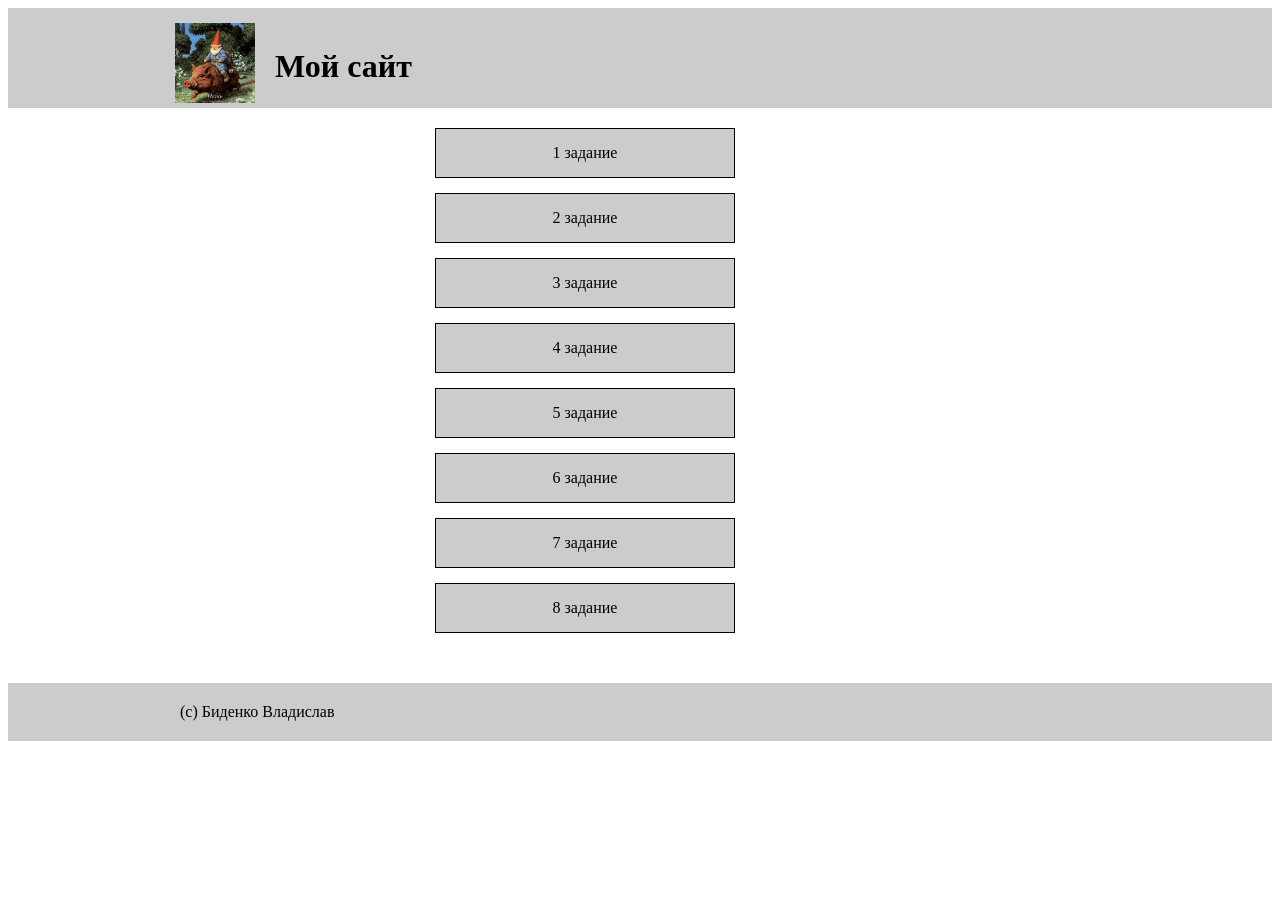
<file: index.html>
<!DOCTYPE html>

<html lang="ru">

<head>
    <meta charset="UTF-8">
    <title>Ссылки</title>
    <link rel="stylesheet" href="links.css">
</head>
<header>
    <div class="header-content">

        <img class="logo"
             src="wtpfl4up_lg.jpg"
             alt="Логотип сайта">

        <h1>Мой сайт</h1>

    </div>
</header>
<body>

    <div class="links">

        <a href="1 задание.html">1 задание</a>

        <a href="2 задание.html">2 задание</a>

        <a href="3 задание.html">3 задание</a>

        <a href="4 задание.html">4 задание</a>

        <a href="5 задание.html">5 задание</a>

        <a href="6 задание.html">6 задание</a>

        <a href="page5.html">7 задание</a>

        <a href="page5.html">8 задание</a>

    </div>
    <footer>
        <div class="footer-content">
            (с) Биденко Владислав
        </div>
    </footer>
</body>
</file>
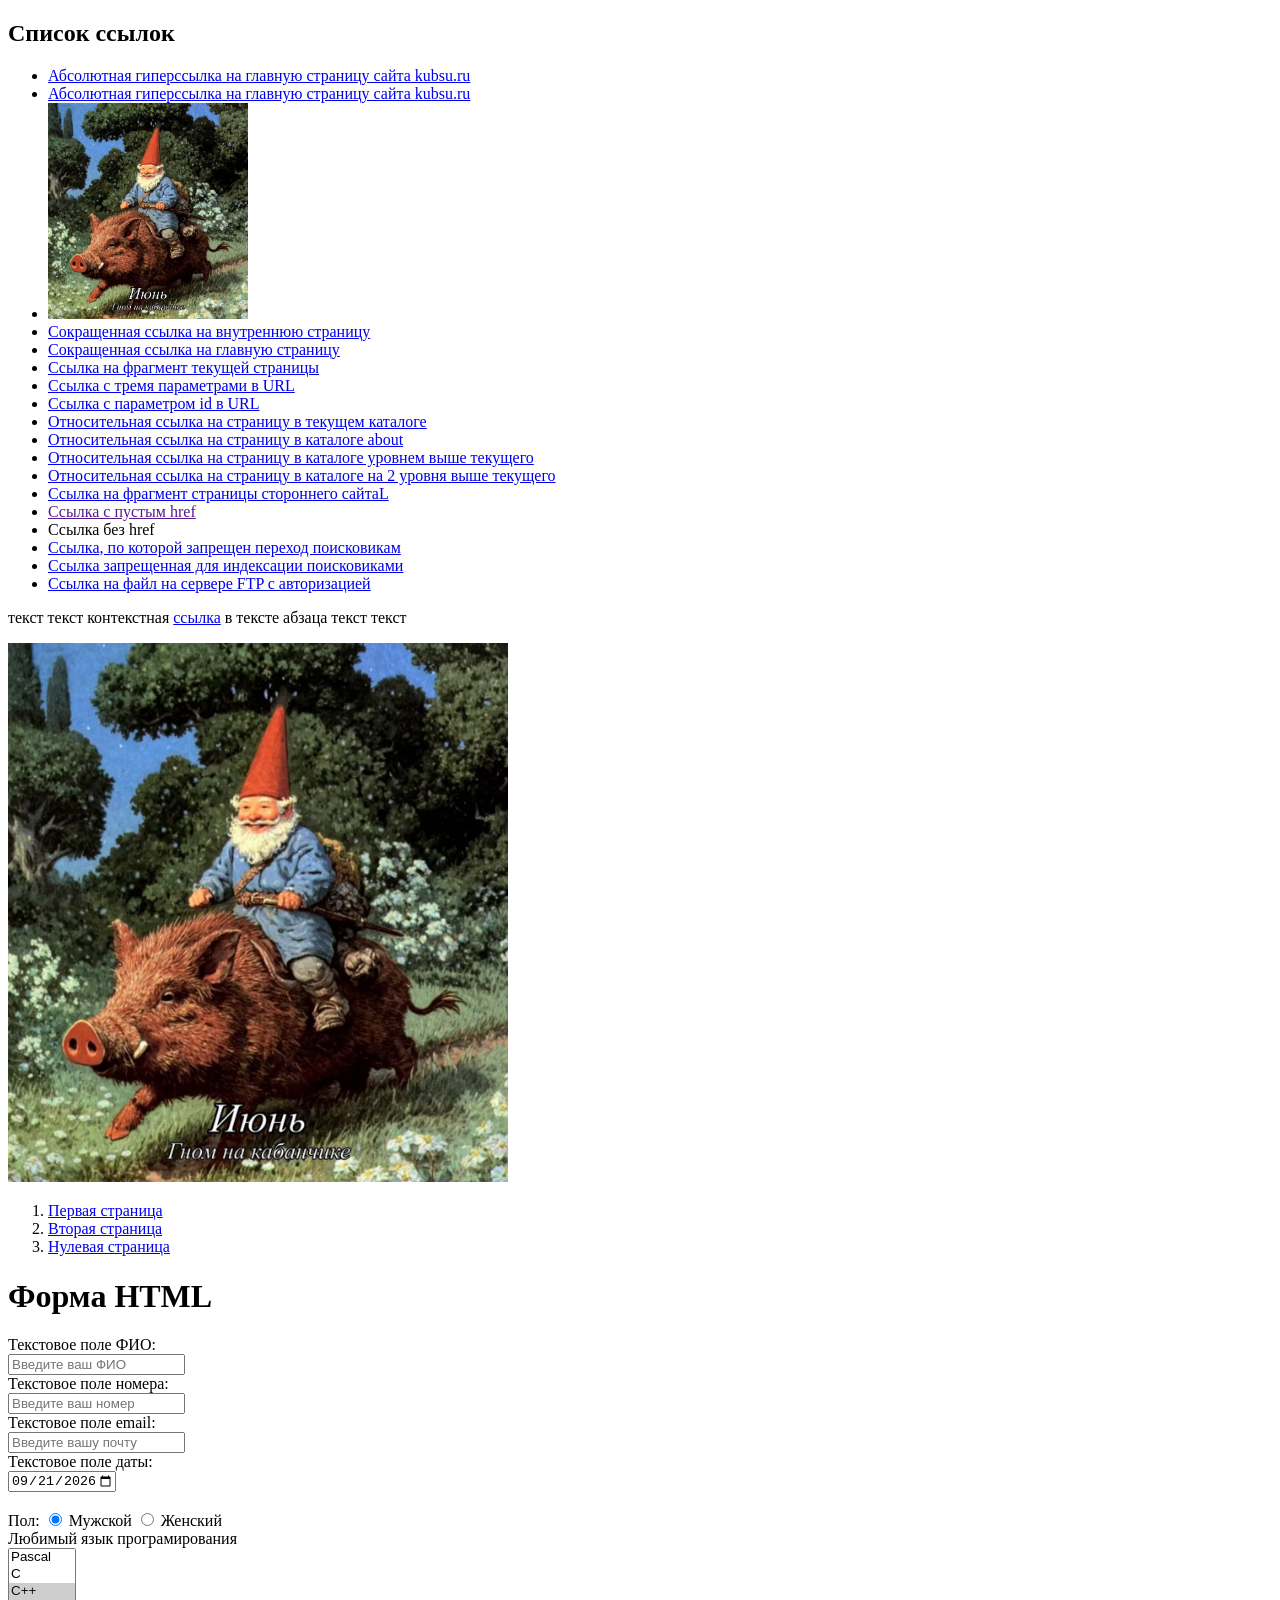
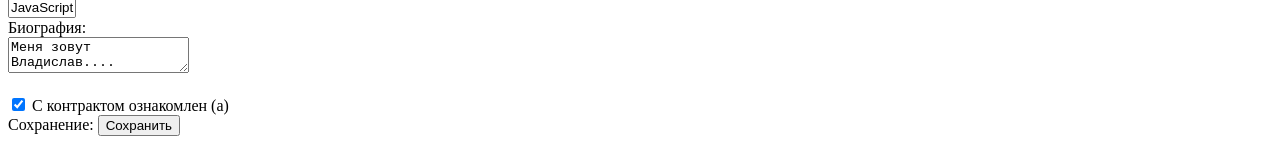
<file: 1 задание.html>
<!DOCTYPE html>

<html lang="ru">

<head>
    <title>Задание 1</title>
</head>

<body>

    <h2 id="impornant"> Список ссылок</h2>

    <ul>
        <li><a href="https://kubsu.ru/">Абсолютнaя гиперссылка на главную страницу сайта kubsu.ru</a></li>
        <li><a href="https://www.kubsu.ru/ru">Абсолютнaя гиперссылка на главную страницу сайта kubsu.ru</a></li>
        <li><a href="https://www.kubsu.ru/ru"><img src="wtpfl4up_lg.jpg" alt="Кабан картинка" width="200"></a></li>
        <li><a href="page.html">Сокращеннaя ссылка на внутреннюю страницу</a></li>
        <li><a href="1 задание.html">Сокращеннaя ссылка на главную страницу</a></li>
        <li><a href="#impornant">Ссылка на фрагмент текущей страницы</a></li>
        <li><a href="https://www.kubsu.ru/ru/university/structure">Ссылка с тремя параметрами в URL</a></li>
        <li><a href="https://ru.wikipedia.org/wiki/%D0%9A%D0%B0%D0%B1%D0%B0%D0%BD#">Ссылка с параметром id в URL</a></li>
        <li><a href="page.html">Относительная ссылка на страницу в текущем каталоге</a></li>
        <li><a href="about/page 2.html">Относительная ссылка на страницу в каталоге about</a></li>
        <li><a href="../da.html">Относительная ссылка на страницу в каталоге уровнем выше текущего</a></li>
        <li><a href="../../dada.html">Относительная ссылка на страницу в каталоге на 2 уровня выше текущего</a></li>
        <li><a href="https://ru.wikipedia.org/wiki/%D0%9A%D0%B0%D0%B1%D0%B0%D0%BD#%D0%92_%D0%B3%D0%B5%D1%80%D0%B0%D0%BB%D1%8C%D0%B4%D0%B8%D0%BA%D0%B5">Ссылка на фрагмент страницы стороннего сайтаL</a></li>
        <li><a href="">Ссылка с пустым href</a></li>
        <li><a>Ссылка без href</a></li>
        <li><a href="https://kubsu.ru/" rel="nofollow"> Ссылкa, по которой запрещен переход поисковикам</a></li>
        <li><a href="https://kubsu.ru/" rel="noindex"> Ссылкa запрещенная для индексации поисковиками</a></li>
        <li><a href="ftp://vlad:12345@ftp.example.com/document.pdf">Cсылкa на файл на сервере FTP с авторизацией</a></li>

    </ul>
    <p>
        текст текст контекстная <a href="https://kubsu.ru/">ссылка</a> в тексте абзаца текст текст
    </p>
    <img src="wtpfl4up_lg.jpg" usemap="#mp" width="500">

    <map name="mp">

        <area shape="rect"
              coords="0,0,250,250"
              href="https://kubsu.ru/">

        <area shape="circle"
              coords="400,150,80"
              href="about/page 2.html">

    </map>
    <ol>
        <li>
            <a href="page.html" title="Первая страница">
                Первая страница
            </a>
        </li>

        <li>
            <a href="about/page 2.html" title="Вторая страница">
                Вторая страница
            </a>
        </li>

        <li>
            <a href="../da.html" title="Нулевая страница">
                Нулевая страница
            </a>
        </li>
    </ol>
    <h1>Форма HTML</h1>

    <form action="/"
          method="POST">
        <label>
            Текстовое поле ФИО:<br />
            <input name="field-name"
                   type="text"
                   pattern="[А-Яа-яЁёA-Za-z ]+"
                   placeholder="Введите ваш ФИО"
                   required />
        </label><br />
        <label>
            Текстовое поле номера:<br />
            <input name="field-number"
                   maxlength="11"
                   minlength="11"
                   type="text"
                   pattern="[0-9]{11}"
                   placeholder="Введите ваш номер" required />
        </label><br />
        <label>
            Текстовое поле email:<br />
            <input name="field-email"
                   type="email"
                   placeholder="Введите вашу почту" required />
        </label><br />

        <label>
            Текстовое поле даты:<br />
            <input name="field-date"
                   id="date"
                   max="2026-09-21"
                   value="2026-09-21"
                   type="date" required />
        </label><br />
        <br />
        <label>
            Пол:
            <input type="radio" checked="checked"
                   name="radio-group-1" value="Значение1" />
            Мужской
        </label>
        <label>
            <input type="radio"
                   name="radio-group-1" value="Значение2" />
            Женский
        </label><br />
        <label>
            Любимый язык програмирования
            <br />
            <select name="field-name-4[]"
                    multiple="multiple" required>
                <option value="Значение1">Pascal</option>
                <option value="Значение2">C</option>
                <option value="Значение3" selected="selected">C++</option>
                <option value="Значение4">JavaScript</option>
                <option value="Значение5">PHP</option>
                <option value="Значение6" selected="selected">Python</option>
                <option value="Значение7">Java</option>
                <option value="Значение8">Haskel</option>
                <option value="Значение9">Clojure</option>
                <option value="Значение10">Prolog</option>
                <option value="Значение11">Scala</option>
            </select>
        </label><br />

        <label>
            Биография:<br />
            <textarea name="field-name-2" placeholder="Расскажите о себе" required>Меня зовут Владислав....</textarea>
        </label><br />

        <br />
        <label>
            <input type="checkbox" checked="checked"
                   name="check-1" required />
            С контрактом ознакомлен (а)
        </label><br />

        Сохранение:
        <input type="submit" value="Сохранить" />
    </form>

</body>

</html>
</file>
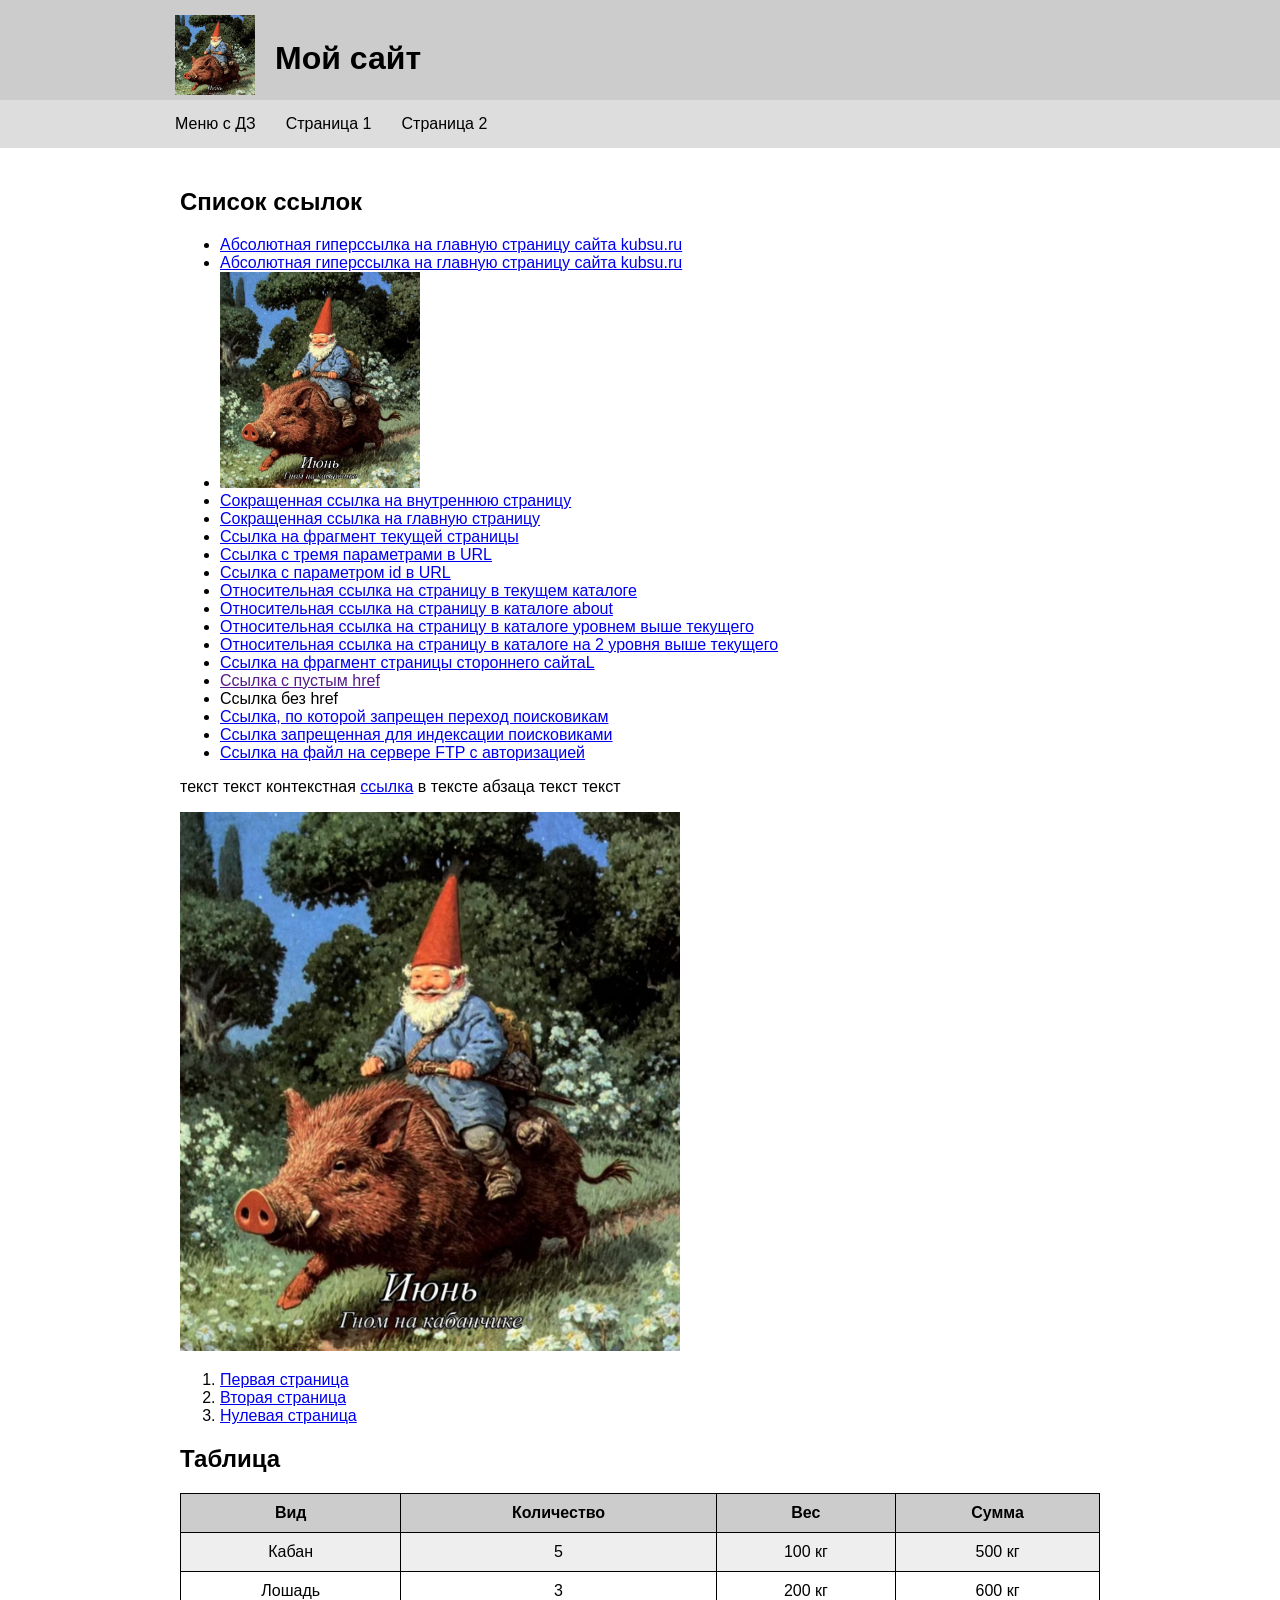
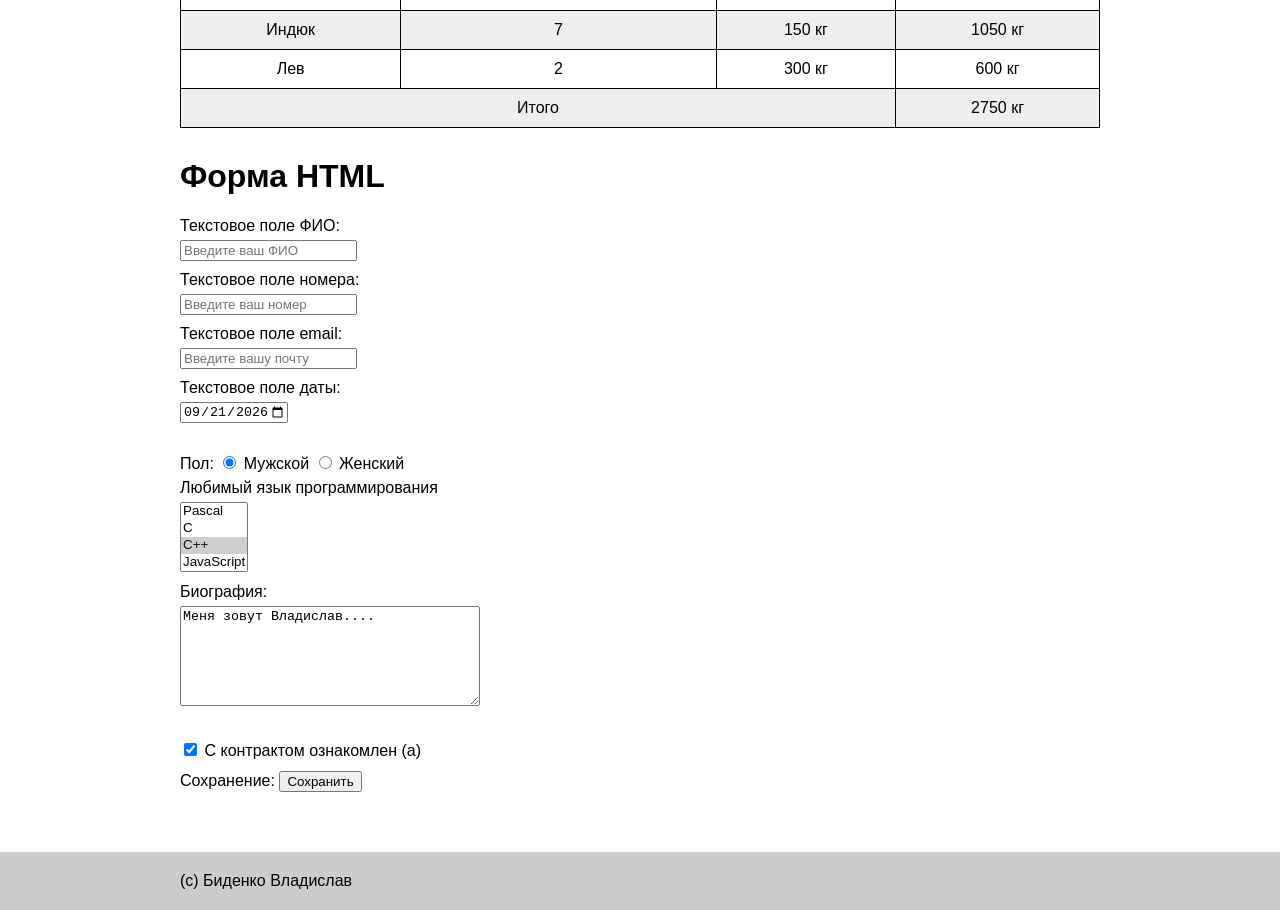
<file: 2 задание.html>
<!DOCTYPE html>

<html lang="ru">

<head>
    <meta charset="UTF-8">
    <title>Задание 2</title>
    <link rel="stylesheet" href="style.css">
</head>

<body>
    <header>
        <div class="header-content">

            <img class="logo"
                 src="wtpfl4up_lg.jpg"
                 alt="Логотип сайта">

            <h1>Мой сайт</h1>

        </div>
    </header>


    <nav>
        <div class="nav-content">

            <a href="index.html">Меню с ДЗ</a>
            <a href="page.html">Страница 1</a>
            <a href="about/page 2.html">Страница 2</a>

        </div>
    </nav>


    <main class="content">

        <h2 id="important">Список ссылок</h2>

        <ul>
            <li><a href="https://kubsu.ru/">Абсолютнaя гиперссылка на главную страницу сайта kubsu.ru</a></li>
            <li><a href="https://www.kubsu.ru/ru">Абсолютнaя гиперссылка на главную страницу сайта kubsu.ru</a></li>
            <li><a href="https://www.kubsu.ru/ru"><img src="wtpfl4up_lg.jpg" alt="Кабан картинка" width="200"></a></li>
            <li><a href="page.html">Сокращеннaя ссылка на внутреннюю страницу</a></li>
            <li><a href="1 задание.html">Сокращеннaя ссылка на главную страницу</a></li>
            <li><a href="#impornant">Ссылка на фрагмент текущей страницы</a></li>
            <li><a href="https://www.kubsu.ru/ru/university/structure">Ссылка с тремя параметрами в URL</a></li>
            <li><a href="https://ru.wikipedia.org/wiki/%D0%9A%D0%B0%D0%B1%D0%B0%D0%BD#">Ссылка с параметром id в URL</a></li>
            <li><a href="page.html">Относительная ссылка на страницу в текущем каталоге</a></li>
            <li><a href="about/page 2.html">Относительная ссылка на страницу в каталоге about</a></li>
            <li><a href="../da.html">Относительная ссылка на страницу в каталоге уровнем выше текущего</a></li>
            <li><a href="../../dada.html">Относительная ссылка на страницу в каталоге на 2 уровня выше текущего</a></li>
            <li><a href="https://ru.wikipedia.org/wiki/%D0%9A%D0%B0%D0%B1%D0%B0%D0%BD#%D0%92_%D0%B3%D0%B5%D1%80%D0%B0%D0%BB%D1%8C%D0%B4%D0%B8%D0%BA%D0%B5">Ссылка на фрагмент страницы стороннего сайтаL</a></li>
            <li><a href="">Ссылка с пустым href</a></li>
            <li><a>Ссылка без href</a></li>
            <li><a href="https://kubsu.ru/" rel="nofollow"> Ссылкa, по которой запрещен переход поисковикам</a></li>
            <li><a href="https://kubsu.ru/" rel="noindex"> Ссылкa запрещенная для индексации поисковиками</a></li>
            <li><a href="ftp://vlad:12345@ftp.example.com/document.pdf">Cсылкa на файл на сервере FTP с авторизацией</a></li>

        </ul>
        текст текст контекстная
        <a href="https://kubsu.ru/">ссылка</a>
        в тексте абзаца текст текст
        </p>


        <img src="wtpfl4up_lg.jpg"
             usemap="#mp"
             width="500"
             alt="Кабан">

        <map name="mp">

            <area shape="rect"
                  coords="0,0,250,250"
                  href="https://kubsu.ru/"
                  alt="Ссылка">

            <area shape="circle"
                  coords="400,150,80"
                  href="about/page 2.html"
                  alt="Ссылка">

        </map>


        <ol>
            <li>
                <a href="page.html" title="Первая страница">
                    Первая страница
                </a>
            </li>

            <li>
                <a href="about/page 2.html" title="Вторая страница">
                    Вторая страница
                </a>
            </li>

            <li>
                <a href="../da.html" title="Нулевая страница">
                    Нулевая страница
                </a>
            </li>
        </ol>


        <h2>Таблица</h2>

        <table>

            <tr>
                <th>Вид</th>
                <th>Количество</th>
                <th>Вес</th>
                <th>Сумма</th>
            </tr>

            <tr>
                <td>Кабан</td>
                <td>5</td>
                <td>100 кг</td>
                <td>500 кг</td>
            </tr>

            <tr>
                <td>Лошадь</td>
                <td>3</td>
                <td>200 кг</td>
                <td>600  кг</td>
            </tr>

            <tr>
                <td>Индюк</td>
                <td>7</td>
                <td>150 кг</td>
                <td>1050 кг</td>
            </tr>

            <tr>
                <td>Лев</td>
                <td>2</td>
                <td>300 кг</td>
                <td>600 кг</td>
            </tr>

            <tr>
                <td colspan="3">Итого</td>
                <td>2750 кг</td>
            </tr>

        </table>


        <h1>Форма HTML</h1>

        <form action="/" method="POST">

            <label>
                Текстовое поле ФИО:<br>

                <input name="field-name"
                       type="text"
                       pattern="[А-Яа-яЁёA-Za-z ]+"
                       placeholder="Введите ваш ФИО"
                       required>
            </label>

            <br>

            <label>
                Текстовое поле номера:<br>

                <input name="field-number"
                       maxlength="11"
                       minlength="11"
                       type="text"
                       pattern="[0-9]{11}"
                       placeholder="Введите ваш номер"
                       required>
            </label>

            <br>

            <label>
                Текстовое поле email:<br>

                <input name="field-email"
                       type="email"
                       placeholder="Введите вашу почту"
                       required>
            </label>

            <br>

            <label>
                Текстовое поле даты:<br>

                <input name="field-date"
                       id="date"
                       max="2026-09-21"
                       value="2026-09-21"
                       type="date"
                       required>
            </label>

            <br>
            <br>

            <label>
                Пол:

                <input type="radio"
                       checked
                       name="radio-group-1"
                       value="Значение1">

                Мужской
            </label>

            <label>
                <input type="radio"
                       name="radio-group-1"
                       value="Значение2">

                Женский
            </label>

            <br>

            <label>
                Любимый язык программирования
                <br>

                <select name="field-name-4[]"
                        multiple
                        required>

                    <option value="Значение1">Pascal</option>
                    <option value="Значение2">C</option>
                    <option value="Значение3" selected>C++</option>
                    <option value="Значение4">JavaScript</option>
                    <option value="Значение5">PHP</option>
                    <option value="Значение6" selected>Python</option>
                    <option value="Значение7">Java</option>
                    <option value="Значение8">Haskel</option>
                    <option value="Значение9">Clojure</option>
                    <option value="Значение10">Prolog</option>
                    <option value="Значение11">Scala</option>

                </select>
            </label>

            <br>

            <label>
                Биография:<br>

                <textarea name="field-name-2"
                          placeholder="Расскажите о себе" required>Меня зовут Владислав....</textarea>
            </label>

            <br>
            <br>

            <label>
                <input type="checkbox"
                       checked
                       name="check-1"
                       required>

                С контрактом ознакомлен (а)
            </label>

            <br>

            Сохранение:

            <input type="submit" value="Сохранить">

        </form>

    </main>


    <footer>
        <div class="footer-content">
            (с) Биденко Владислав
        </div>
    </footer>

</body>

</html>
</file>
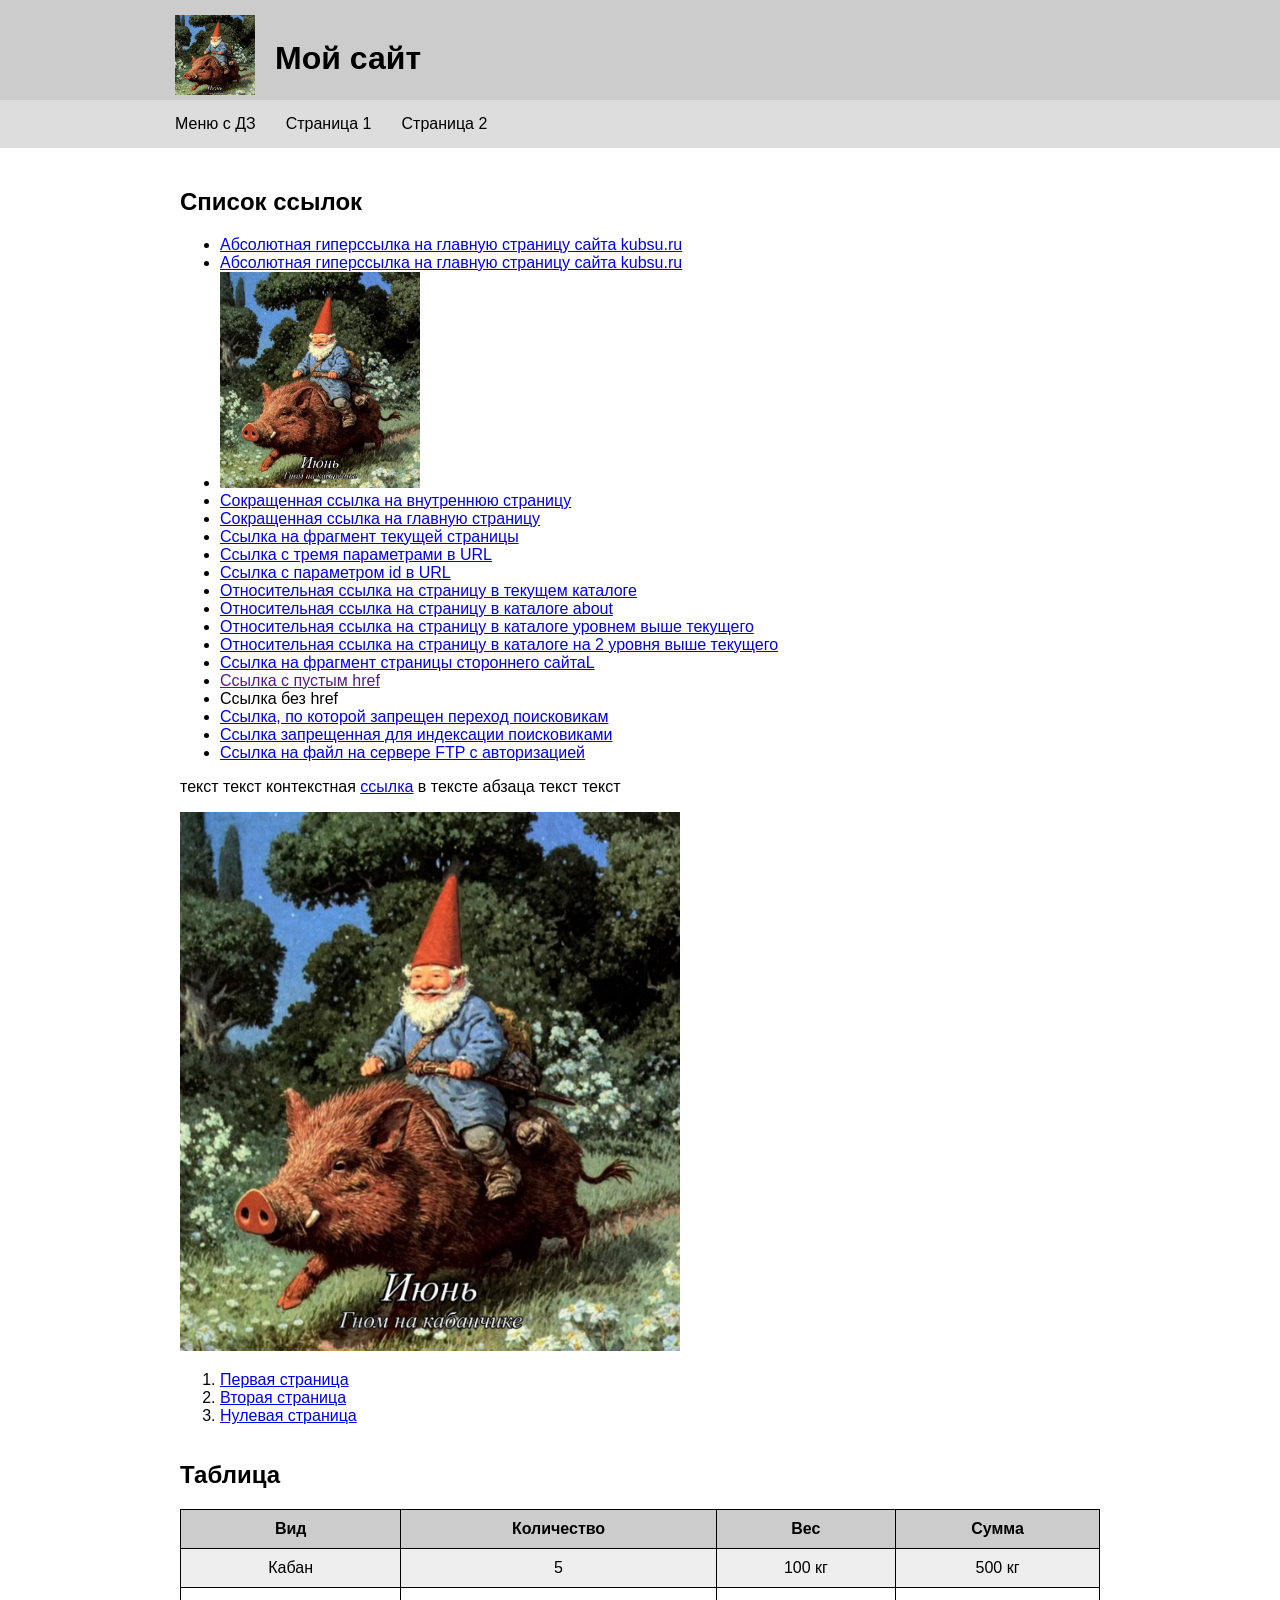
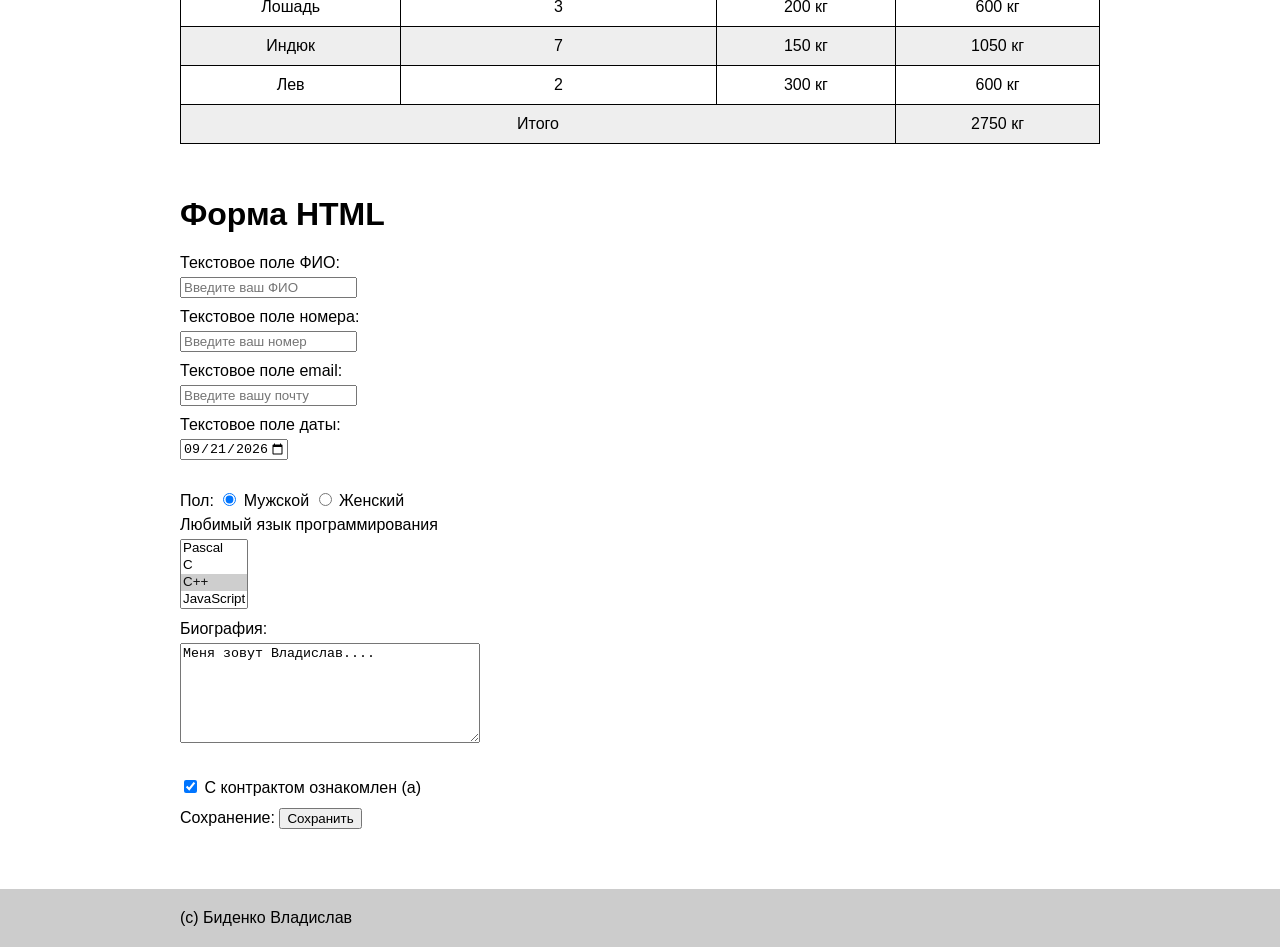
<file: 3 задание.html>
<!DOCTYPE html>

<html lang="ru">

<head>
    <meta charset="UTF-8">
    <meta name="viewport" content="width=device-width, initial-scale=1.0">
    <title>Задание 3</title>
    <link rel="stylesheet" href="style.css">
</head>

<body>
    <header>
        <div class="header-content">

            <img class="logo"
                 src="wtpfl4up_lg.jpg"
                 alt="Логотип сайта">

            <h1>Мой сайт</h1>

        </div>
    </header>


    <nav>
        <div class="nav-content">

            <a href="index.html">Меню с ДЗ</a>
            <a href="page.html">Страница 1</a>
            <a href="about/page 2.html">Страница 2</a>

        </div>
    </nav>


    <main class="content">

        <div class="content-flex">

            <div class="links-wrapper">

                <h2 id="important">Список ссылок</h2>

                <ul>
                    <li><a href="https://kubsu.ru/">Абсолютнaя гиперссылка на главную страницу сайта kubsu.ru</a></li>
                    <li><a href="https://www.kubsu.ru/ru">Абсолютнaя гиперссылка на главную страницу сайта kubsu.ru</a></li>
                    <li><a href="https://www.kubsu.ru/ru"><img src="wtpfl4up_lg.jpg" alt="Кабан картинка" width="200"></a></li>
                    <li><a href="page.html">Сокращеннaя ссылка на внутреннюю страницу</a></li>
                    <li><a href="1 задание.html">Сокращеннaя ссылка на главную страницу</a></li>
                    <li><a href="#impornant">Ссылка на фрагмент текущей страницы</a></li>
                    <li><a href="https://www.kubsu.ru/ru/university/structure">Ссылка с тремя параметрами в URL</a></li>
                    <li><a href="https://ru.wikipedia.org/wiki/%D0%9A%D0%B0%D0%B1%D0%B0%D0%BD#">Ссылка с параметром id в URL</a></li>
                    <li><a href="page.html">Относительная ссылка на страницу в текущем каталоге</a></li>
                    <li><a href="about/page 2.html">Относительная ссылка на страницу в каталоге about</a></li>
                    <li><a href="../da.html">Относительная ссылка на страницу в каталоге уровнем выше текущего</a></li>
                    <li><a href="../../dada.html">Относительная ссылка на страницу в каталоге на 2 уровня выше текущего</a></li>
                    <li><a href="https://ru.wikipedia.org/wiki/%D0%9A%D0%B0%D0%B1%D0%B0%D0%BD#%D0%92_%D0%B3%D0%B5%D1%80%D0%B0%D0%BB%D1%8C%D0%B4%D0%B8%D0%BA%D0%B5">Ссылка на фрагмент страницы стороннего сайтаL</a></li>
                    <li><a href="">Ссылка с пустым href</a></li>
                    <li><a>Ссылка без href</a></li>
                    <li><a href="https://kubsu.ru/" rel="nofollow"> Ссылкa, по которой запрещен переход поисковикам</a></li>
                    <li><a href="https://kubsu.ru/" rel="noindex"> Ссылкa запрещенная для индексации поисковиками</a></li>
                    <li><a href="ftp://vlad:12345@ftp.example.com/document.pdf">Cсылкa на файл на сервере FTP с авторизацией</a></li>

                </ul>
                <p>
                    текст текст контекстная
                    <a href="https://kubsu.ru/">ссылка</a>
                    в тексте абзаца текст текст
                </p>


                <img src="wtpfl4up_lg.jpg"
                     usemap="#mp"
                     width="500"
                     alt="Кабан">

                <map name="mp">

                    <area shape="rect"
                          coords="0,0,250,250"
                          href="https://kubsu.ru/"
                          alt="Ссылка">

                    <area shape="circle"
                          coords="400,150,80"
                          href="about/page 2.html"
                          alt="Ссылка">

                </map>


                <ol>
                    <li>
                        <a href="page.html" title="Первая страница">
                            Первая страница
                        </a>
                    </li>

                    <li>
                        <a href="about/page 2.html" title="Вторая страница">
                            Вторая страница
                        </a>
                    </li>

                    <li>
                        <a href="../da.html" title="Нулевая страница">
                            Нулевая страница
                        </a>
                    </li>
                </ol>

            </div>


            <div class="table-wrapper">

                <h2>Таблица</h2>

                <table>

                    <tr>
                        <th>Вид</th>
                        <th>Количество</th>
                        <th>Вес</th>
                        <th>Сумма</th>
                    </tr>

                    <tr>
                        <td>Кабан</td>
                        <td>5</td>
                        <td>100 кг</td>
                        <td>500 кг</td>
                    </tr>

                    <tr>
                        <td>Лошадь</td>
                        <td>3</td>
                        <td>200 кг</td>
                        <td>600  кг</td>
                    </tr>

                    <tr>
                        <td>Индюк</td>
                        <td>7</td>
                        <td>150 кг</td>
                        <td>1050 кг</td>
                    </tr>

                    <tr>
                        <td>Лев</td>
                        <td>2</td>
                        <td>300 кг</td>
                        <td>600 кг</td>
                    </tr>

                    <tr>
                        <td colspan="3">Итого</td>
                        <td>2750 кг</td>
                    </tr>

                </table>

            </div>

        </div>


        <h1>Форма HTML</h1>

        <form action="/" method="POST">

            <label>
                Текстовое поле ФИО:<br>

                <input name="field-name"
                       type="text"
                       pattern="[А-Яа-яЁёA-Za-z ]+"
                       placeholder="Введите ваш ФИО"
                       required>
            </label>

            <br>

            <label>
                Текстовое поле номера:<br>

                <input name="field-number"
                       maxlength="11"
                       minlength="11"
                       type="text"
                       pattern="[0-9]{11}"
                       placeholder="Введите ваш номер"
                       required>
            </label>

            <br>

            <label>
                Текстовое поле email:<br>

                <input name="field-email"
                       type="email"
                       placeholder="Введите вашу почту"
                       required>
            </label>

            <br>

            <label>
                Текстовое поле даты:<br>

                <input name="field-date"
                       id="date"
                       max="2026-09-21"
                       value="2026-09-21"
                       type="date"
                       required>
            </label>

            <br>
            <br>

            <label>
                Пол:

                <input type="radio"
                       checked
                       name="radio-group-1"
                       value="Значение1">

                Мужской
            </label>

            <label>
                <input type="radio"
                       name="radio-group-1"
                       value="Значение2">

                Женский
            </label>

            <br>

            <label>
                Любимый язык программирования
                <br>

                <select name="field-name-4[]"
                        multiple
                        required>

                    <option value="Значение1">Pascal</option>
                    <option value="Значение2">C</option>
                    <option value="Значение3" selected>C++</option>
                    <option value="Значение4">JavaScript</option>
                    <option value="Значение5">PHP</option>
                    <option value="Значение6" selected>Python</option>
                    <option value="Значение7">Java</option>
                    <option value="Значение8">Haskel</option>
                    <option value="Значение9">Clojure</option>
                    <option value="Значение10">Prolog</option>
                    <option value="Значение11">Scala</option>

                </select>
            </label>

            <br>

            <label>
                Биография:<br>

                <textarea name="field-name-2"
                          placeholder="Расскажите о себе" required>Меня зовут Владислав....</textarea>
            </label>

            <br>
            <br>

            <label>
                <input type="checkbox"
                       checked
                       name="check-1"
                       required>

                С контрактом ознакомлен (а)
            </label>

            <br>

            Сохранение:

            <input type="submit" value="Сохранить">

        </form>

    </main>


    <footer>
        <div class="footer-content">
            (с) Биденко Владислав
        </div>
    </footer>

</body>

</html>
</file>
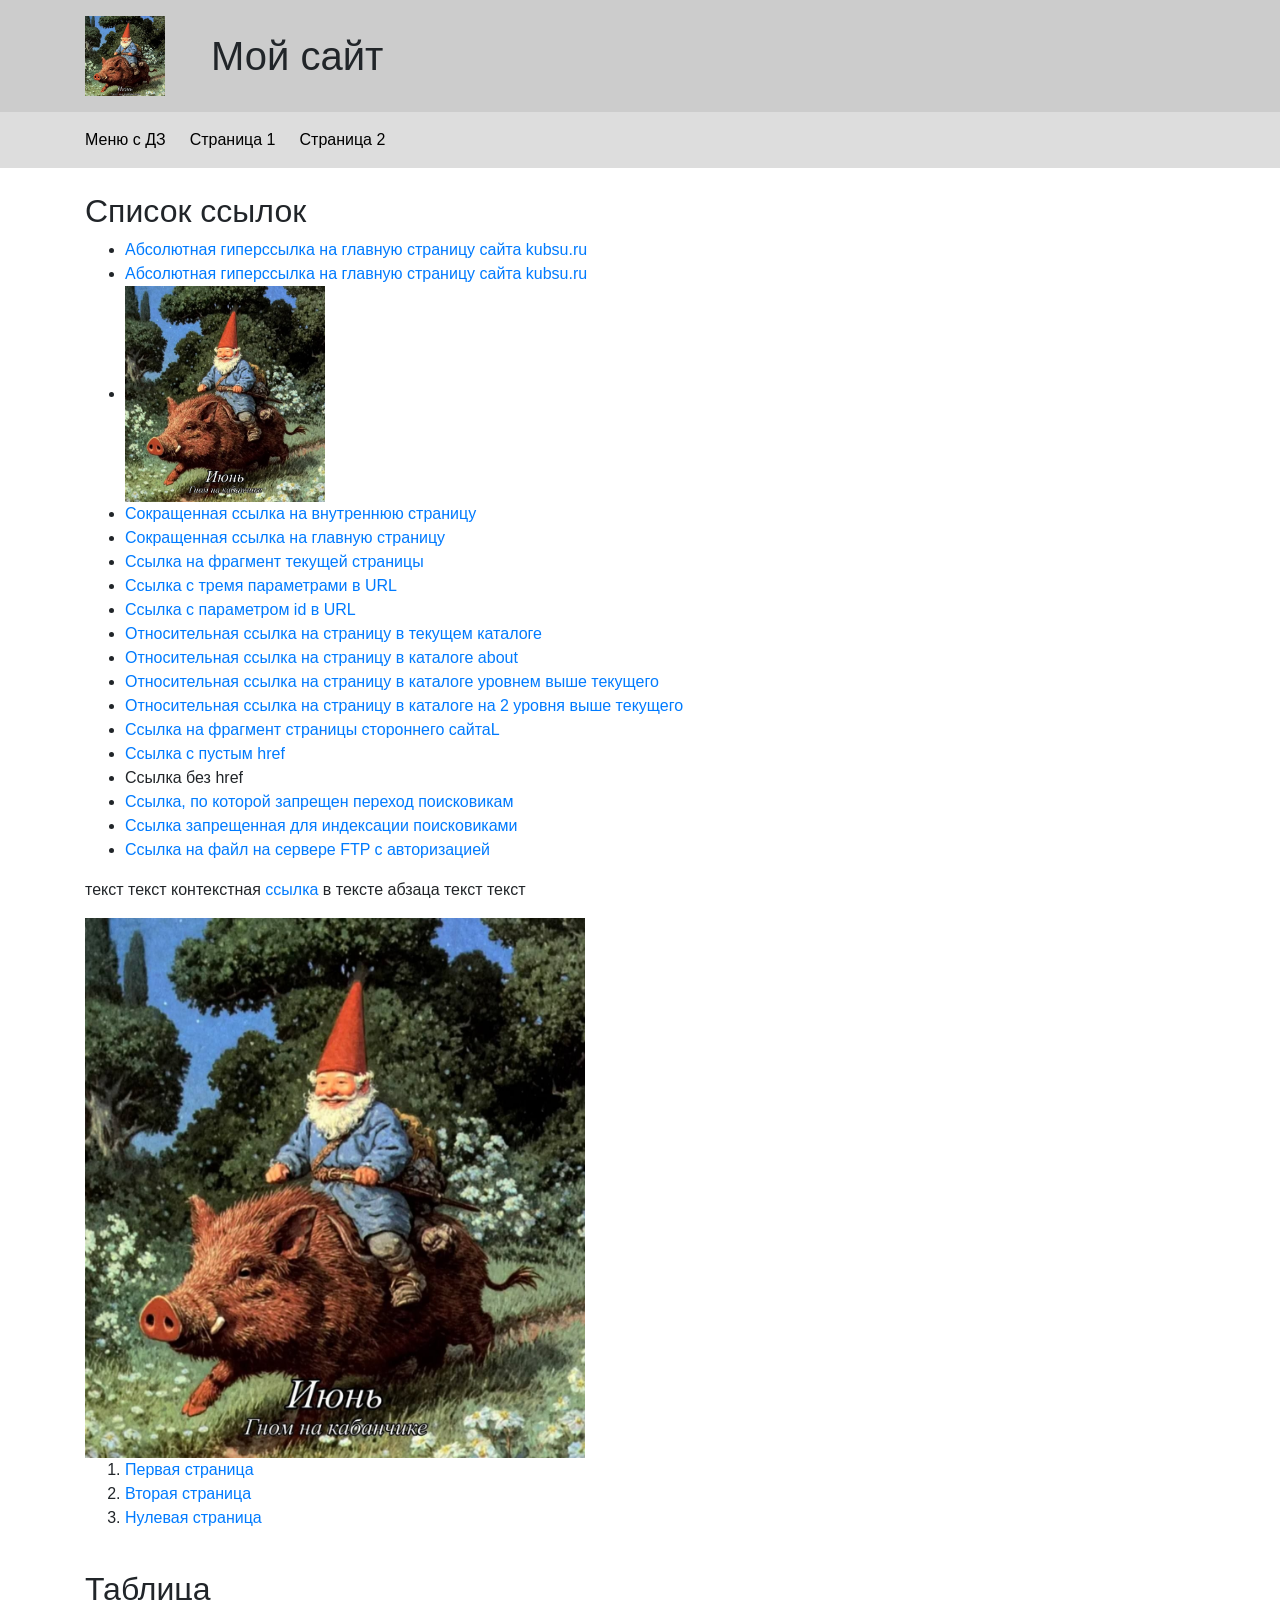
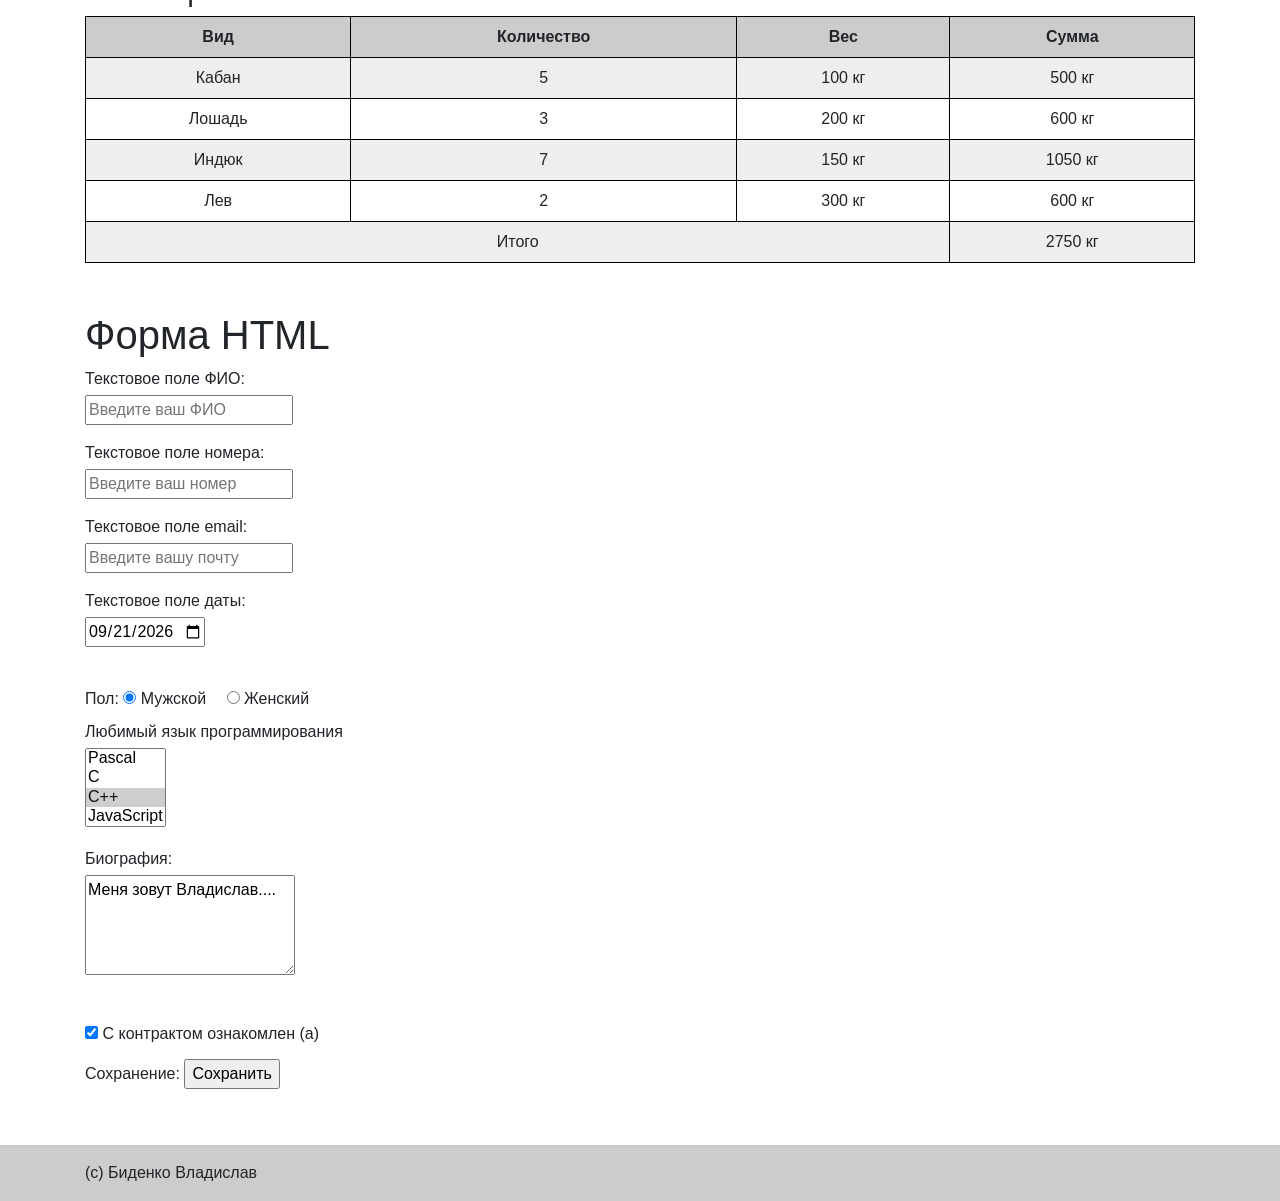
<file: 4 задание.html>
<!DOCTYPE html>

<html lang="ru">

<head>
    <meta charset="UTF-8">
    <meta name="viewport" content="width=device-width, initial-scale=1.0">
    <title>Задание 4</title>
    <script src="https://code.jquery.com/jquery-3.3.1.slim.min.js"></script>
    <script src="https://cdnjs.cloudflare.com/ajax/libs/popper.js/1.14.7/umd/popper.min.js"></script>
    <link rel="stylesheet" href="https://stackpath.bootstrapcdn.com/bootstrap/4.3.1/css/bootstrap.min.css">
    <script src="https://stackpath.bootstrapcdn.com/bootstrap/4.3.1/js/bootstrap.min.js"></script>
    <link rel="stylesheet" href="style 2.css">
</head>

<body class="m-0">
    <header>
        <div class="header-content container py-3">
            <div class="row align-items-center">

                <div class="col-auto">
                    <img class="logo mr-3"
                         src="wtpfl4up_lg.jpg"
                         alt="Логотип сайта">
                </div>

                <div class="col">
                    <h1 class="m-0">Мой сайт</h1>
                </div>

            </div>
        </div>
    </header>


    <nav>
        <div class="nav-content container py-3 d-flex flex-column flex-md-row">

            <a class="mb-2 mb-md-0 mr-md-4" href="index.html">Меню с ДЗ</a>
            <a class="mb-2 mb-md-0 mr-md-4" href="page.html">Страница 1</a>
            <a class="mb-0 mr-md-4" href="about/page 2.html">Страница 2</a>

        </div>
    </nav>


    <main class="content container py-4">

        <div class="content-flex row">

            <div class="links-wrapper col-12 order-2 order-md-1 mb-4">

                <h2 id="important">Список ссылок</h2>

                <ul>
                    <li><a href="https://kubsu.ru/">Абсолютнaя гиперссылка на главную страницу сайта kubsu.ru</a></li>
                    <li><a href="https://www.kubsu.ru/ru">Абсолютнaя гиперссылка на главную страницу сайта kubsu.ru</a></li>
                    <li><a href="https://www.kubsu.ru/ru"><img src="wtpfl4up_lg.jpg" alt="Кабан картинка" width="200"></a></li>
                    <li><a href="page.html">Сокращеннaя ссылка на внутреннюю страницу</a></li>
                    <li><a href="1 задание.html">Сокращеннaя ссылка на главную страницу</a></li>
                    <li><a href="#impornant">Ссылка на фрагмент текущей страницы</a></li>
                    <li><a href="https://www.kubsu.ru/ru/university/structure">Ссылка с тремя параметрами в URL</a></li>
                    <li><a href="https://ru.wikipedia.org/wiki/%D0%9A%D0%B0%D0%B1%D0%B0%D0%BD#">Ссылка с параметром id в URL</a></li>
                    <li><a href="page.html">Относительная ссылка на страницу в текущем каталоге</a></li>
                    <li><a href="about/page 2.html">Относительная ссылка на страницу в каталоге about</a></li>
                    <li><a href="../da.html">Относительная ссылка на страницу в каталоге уровнем выше текущего</a></li>
                    <li><a href="../../dada.html">Относительная ссылка на страницу в каталоге на 2 уровня выше текущего</a></li>
                    <li><a href="https://ru.wikipedia.org/wiki/%D0%9A%D0%B0%D0%B1%D0%B0%D0%BD#%D0%92_%D0%B3%D0%B5%D1%80%D0%B0%D0%BB%D1%8C%D0%B4%D0%B8%D0%BA%D0%B5">Ссылка на фрагмент страницы стороннего сайтаL</a></li>
                    <li><a href="">Ссылка с пустым href</a></li>
                    <li><a>Ссылка без href</a></li>
                    <li><a href="https://kubsu.ru/" rel="nofollow"> Ссылкa, по которой запрещен переход поисковикам</a></li>
                    <li><a href="https://kubsu.ru/" rel="noindex"> Ссылкa запрещенная для индексации поисковиками</a></li>
                    <li><a href="ftp://vlad:12345@ftp.example.com/document.pdf">Cсылкa на файл на сервере FTP с авторизацией</a></li>

                </ul>
                <p>
                    текст текст контекстная
                    <a href="https://kubsu.ru/">ссылка</a>
                    в тексте абзаца текст текст
                </p>


                <img src="wtpfl4up_lg.jpg"
                     usemap="#mp"
                     width="500"
                     alt="Кабан">

                <map name="mp">

                    <area shape="rect"
                          coords="0,0,250,250"
                          href="https://kubsu.ru/"
                          alt="Ссылка">

                    <area shape="circle"
                          coords="400,150,80"
                          href="about/page 2.html"
                          alt="Ссылка">

                </map>


                <ol>
                    <li>
                        <a href="page.html" title="Первая страница">
                            Первая страница
                        </a>
                    </li>

                    <li>
                        <a href="about/page 2.html" title="Вторая страница">
                            Вторая страница
                        </a>
                    </li>

                    <li>
                        <a href="../da.html" title="Нулевая страница">
                            Нулевая страница
                        </a>
                    </li>
                </ol>

            </div>


            <div class="table-wrapper col-12 order-1 order-md-2 mb-4">

                <h2>Таблица</h2>

                <table class="mb-4">

                    <tr>
                        <th class="p-2">Вид</th>
                        <th class="p-2">Количество</th>
                        <th class="p-2">Вес</th>
                        <th class="p-2">Сумма</th>
                    </tr>

                    <tr>
                        <td class="p-2">Кабан</td>
                        <td class="p-2">5</td>
                        <td class="p-2">100 кг</td>
                        <td class="p-2">500 кг</td>
                    </tr>

                    <tr>
                        <td class="p-2">Лошадь</td>
                        <td class="p-2">3</td>
                        <td class="p-2">200 кг</td>
                        <td class="p-2">600  кг</td>
                    </tr>

                    <tr>
                        <td class="p-2">Индюк</td>
                        <td class="p-2">7</td>
                        <td class="p-2">150 кг</td>
                        <td class="p-2">1050 кг</td>
                    </tr>

                    <tr>
                        <td class="p-2">Лев</td>
                        <td class="p-2">2</td>
                        <td class="p-2">300 кг</td>
                        <td class="p-2">600 кг</td>
                    </tr>

                    <tr>
                        <td class="p-2" colspan="3">Итого</td>
                        <td class="p-2">2750 кг</td>
                    </tr>

                </table>

            </div>


            <div class="form-wrapper col-12 order-3">

                <h1>Форма HTML</h1>

                <form action="/" method="POST">

                    <label>
                        Текстовое поле ФИО:<br>

                        <input class="mt-1 mb-2"
                               name="field-name"
                               type="text"
                               pattern="[А-Яа-яЁёA-Za-z ]+"
                               placeholder="Введите ваш ФИО"
                               required>
                    </label>

                    <br>

                    <label>
                        Текстовое поле номера:<br>

                        <input class="mt-1 mb-2"
                               name="field-number"
                               maxlength="11"
                               minlength="11"
                               type="text"
                               pattern="[0-9]{11}"
                               placeholder="Введите ваш номер"
                               required>
                    </label>

                    <br>

                    <label>
                        Текстовое поле email:<br>

                        <input class="mt-1 mb-2"
                               name="field-email"
                               type="email"
                               placeholder="Введите вашу почту"
                               required>
                    </label>

                    <br>

                    <label>
                        Текстовое поле даты:<br>

                        <input class="mt-1 mb-2"
                               name="field-date"
                               id="date"
                               max="2026-09-21"
                               value="2026-09-21"
                               type="date"
                               required>
                    </label>

                    <br>
                    <br>

                    <label class="mr-3">
                        Пол:

                        <input class="mt-1 mb-2"
                               type="radio"
                               checked
                               name="radio-group-1"
                               value="Значение1">

                        Мужской
                    </label>

                    <label>
                        <input class="mt-1 mb-2"
                               type="radio"
                               name="radio-group-1"
                               value="Значение2">

                        Женский
                    </label>

                    <br>

                    <label>
                        Любимый язык программирования
                        <br>

                        <select class="mt-1 mb-2"
                                name="field-name-4[]"
                                multiple
                                required>

                            <option value="Значение1">Pascal</option>
                            <option value="Значение2">C</option>
                            <option value="Значение3" selected>C++</option>
                            <option value="Значение4">JavaScript</option>
                            <option value="Значение5">PHP</option>
                            <option value="Значение6" selected>Python</option>
                            <option value="Значение7">Java</option>
                            <option value="Значение8">Haskel</option>
                            <option value="Значение9">Clojure</option>
                            <option value="Значение10">Prolog</option>
                            <option value="Значение11">Scala</option>

                        </select>
                    </label>

                    <br>

                    <label>
                        Биография:<br>

                        <textarea class="mt-1 mb-2"
                                  name="field-name-2"
                                  placeholder="Расскажите о себе" required>Меня зовут Владислав....</textarea>
                    </label>

                    <br>
                    <br>

                    <label>
                        <input class="mt-1 mb-2"
                               type="checkbox"
                               checked
                               name="check-1"
                               required>

                        С контрактом ознакомлен (а)
                    </label>

                    <br>

                    Сохранение:

                    <input class="mt-1 mb-2" type="submit" value="Сохранить">

                </form>

            </div>

        </div>

    </main>


    <footer class="mt-4">
        <div class="footer-content container py-3">
            (с) Биденко Владислав
        </div>
    </footer>

</body>

</html>
</file>
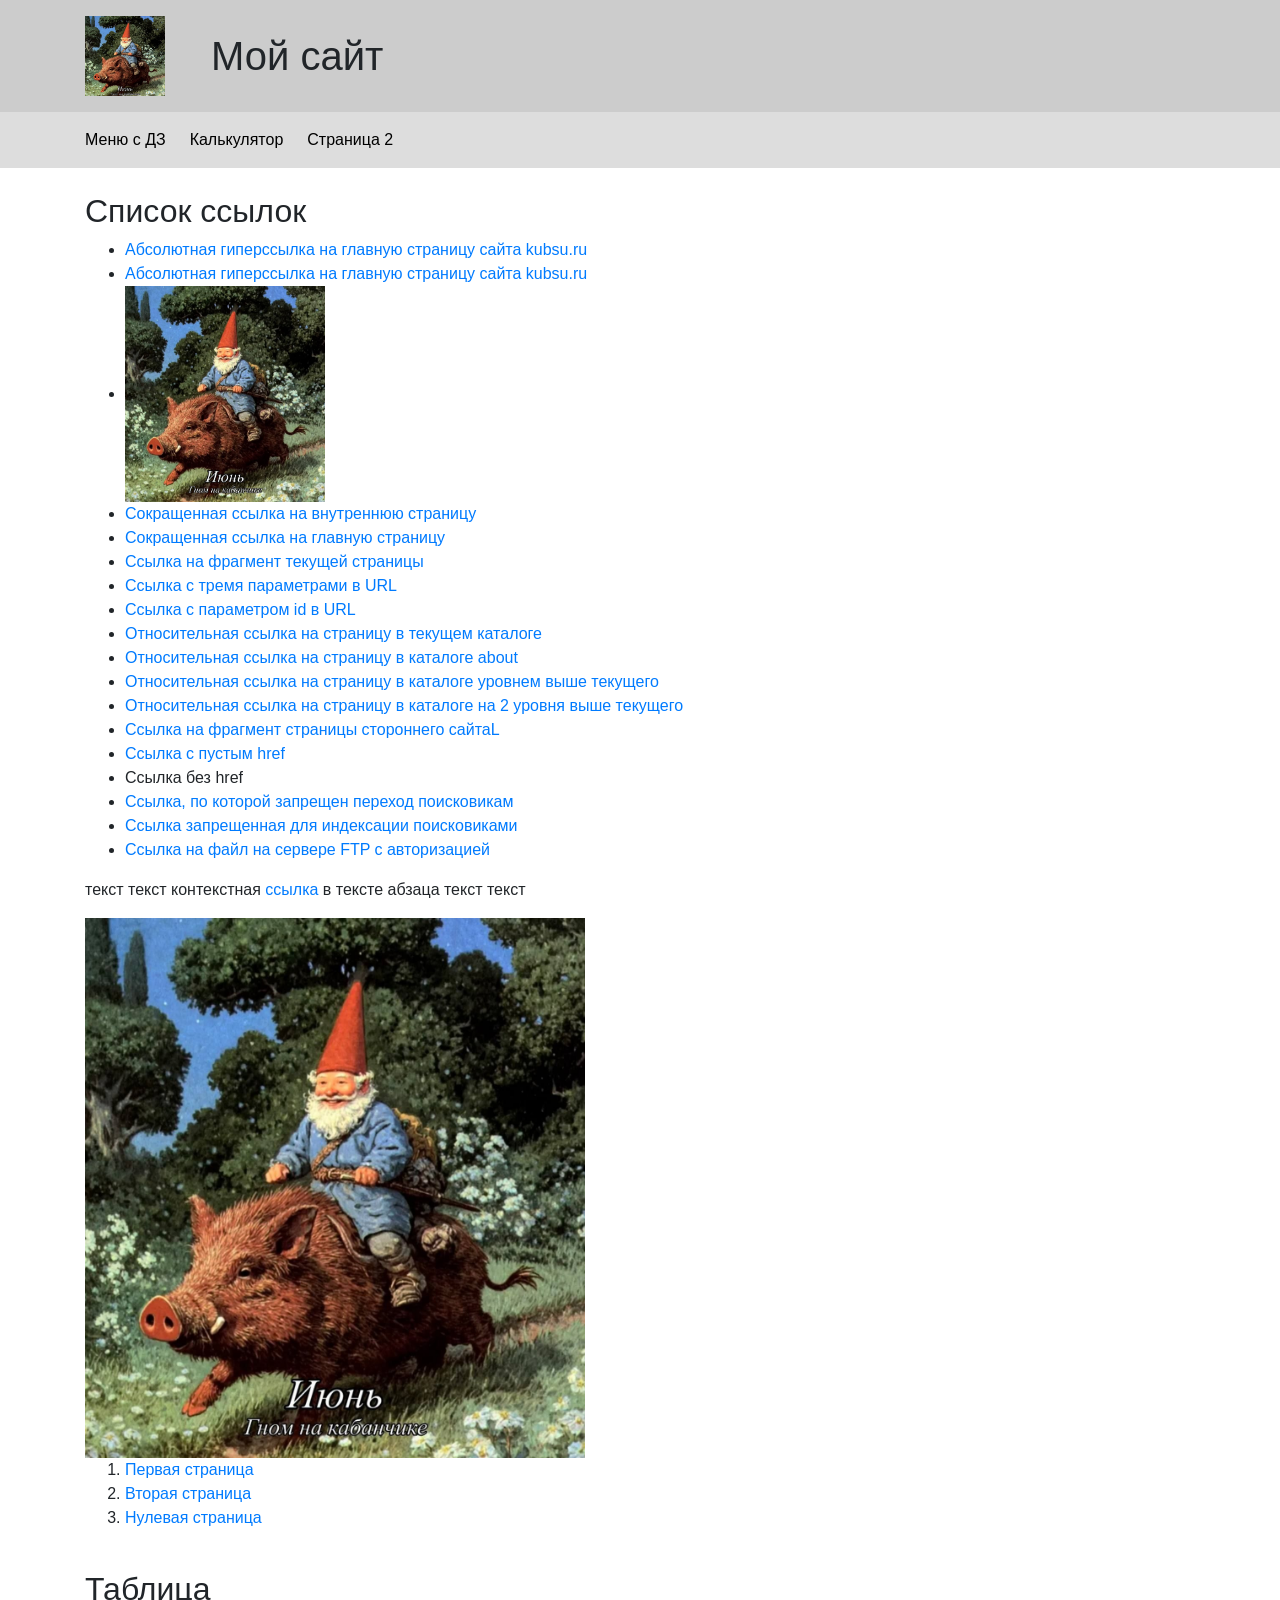
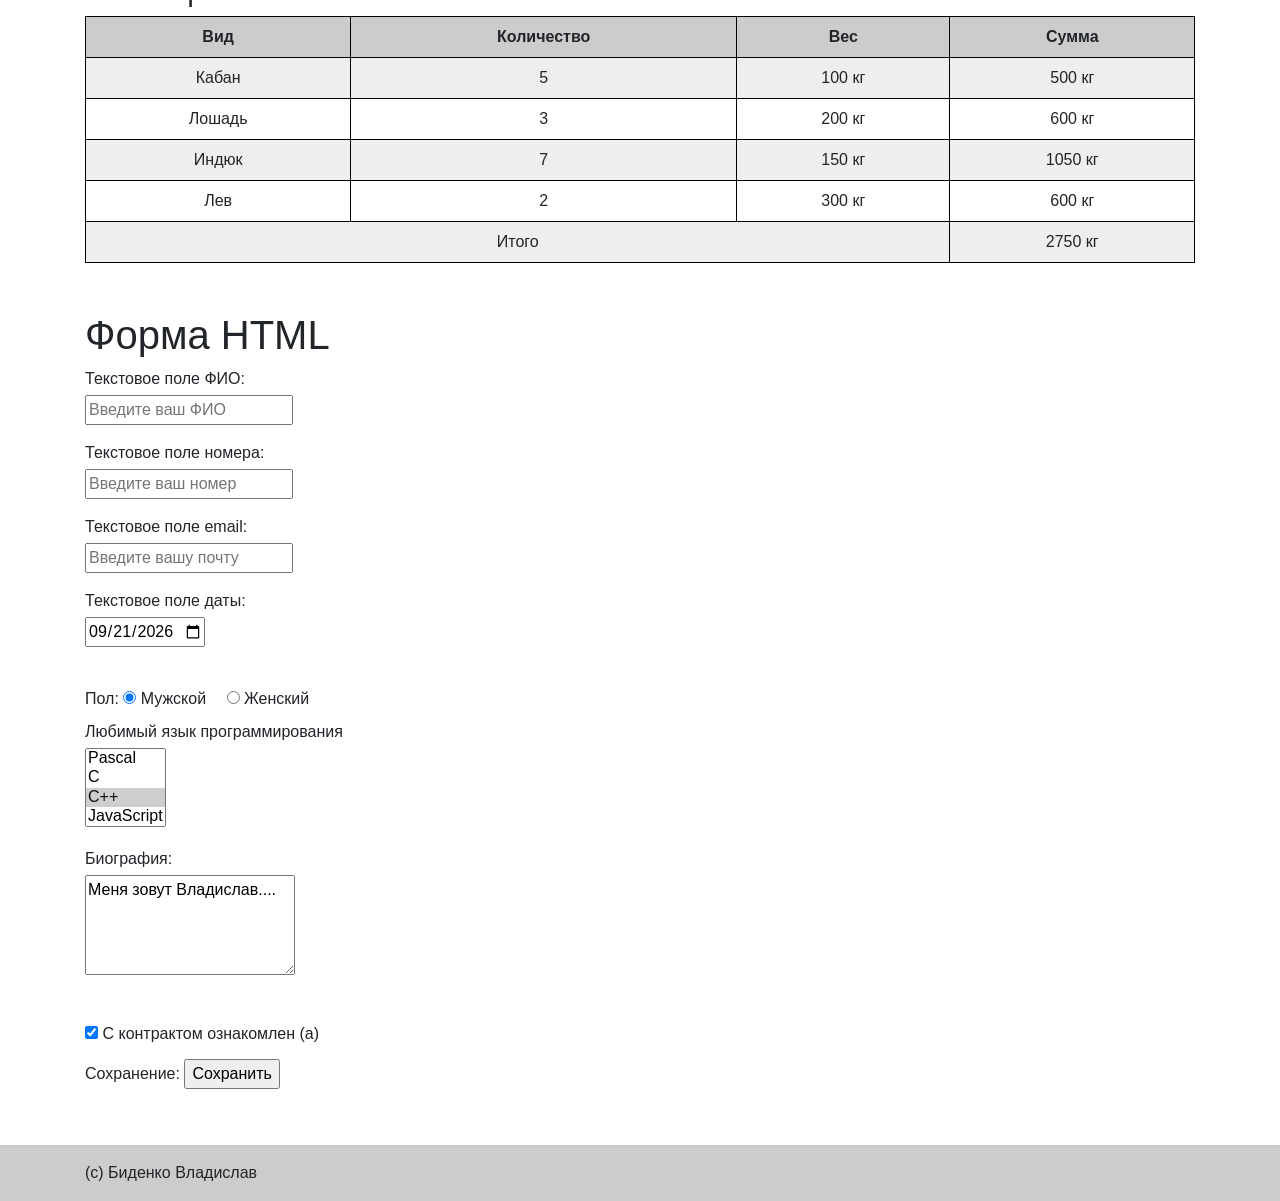
<file: 5 задание.html>
<!DOCTYPE html>

<html lang="ru">

<head>
    <meta charset="UTF-8">
    <meta name="viewport" content="width=device-width, initial-scale=1.0">
    <title>Задание 5</title>
    <script src="https://code.jquery.com/jquery-3.3.1.slim.min.js"></script>
    <script src="https://cdnjs.cloudflare.com/ajax/libs/popper.js/1.14.7/umd/popper.min.js"></script>
    <link rel="stylesheet" href="https://stackpath.bootstrapcdn.com/bootstrap/4.3.1/css/bootstrap.min.css">
    <script src="https://stackpath.bootstrapcdn.com/bootstrap/4.3.1/js/bootstrap.min.js"></script>
    <link rel="stylesheet" href="style 2.css">
</head>

<body class="m-0">
    <header>
        <div class="header-content container py-3">
            <div class="row align-items-center">

                <div class="col-auto">
                    <img class="logo mr-3"
                         src="wtpfl4up_lg.jpg"
                         alt="Логотип сайта">
                </div>

                <div class="col">
                    <h1 class="m-0">Мой сайт</h1>
                </div>

            </div>
        </div>
    </header>


    <nav>
        <div class="nav-content container py-3 d-flex flex-column flex-md-row">

            <a class="mb-2 mb-md-0 mr-md-4" href="index.html">Меню с ДЗ</a>
            <a class="mb-2 mb-md-0 mr-md-4" href="calc.html">Калькулятор</a>
            <a class="mb-0 mr-md-4" href="about/page 2.html">Страница 2</a>

        </div>
    </nav>


    <main class="content container py-4">

        <div class="content-flex row">

            <div class="links-wrapper col-12 order-2 order-md-1 mb-4">

                <h2 id="important">Список ссылок</h2>

                <ul>
                    <li><a href="https://kubsu.ru/">Абсолютнaя гиперссылка на главную страницу сайта kubsu.ru</a></li>
                    <li><a href="https://www.kubsu.ru/ru">Абсолютнaя гиперссылка на главную страницу сайта kubsu.ru</a></li>
                    <li><a href="https://www.kubsu.ru/ru"><img src="wtpfl4up_lg.jpg" alt="Кабан картинка" width="200"></a></li>
                    <li><a href="page.html">Сокращеннaя ссылка на внутреннюю страницу</a></li>
                    <li><a href="1 задание.html">Сокращеннaя ссылка на главную страницу</a></li>
                    <li><a href="#impornant">Ссылка на фрагмент текущей страницы</a></li>
                    <li><a href="https://www.kubsu.ru/ru/university/structure">Ссылка с тремя параметрами в URL</a></li>
                    <li><a href="https://ru.wikipedia.org/wiki/%D0%9A%D0%B0%D0%B1%D0%B0%D0%BD#">Ссылка с параметром id в URL</a></li>
                    <li><a href="page.html">Относительная ссылка на страницу в текущем каталоге</a></li>
                    <li><a href="about/page 2.html">Относительная ссылка на страницу в каталоге about</a></li>
                    <li><a href="../da.html">Относительная ссылка на страницу в каталоге уровнем выше текущего</a></li>
                    <li><a href="../../dada.html">Относительная ссылка на страницу в каталоге на 2 уровня выше текущего</a></li>
                    <li><a href="https://ru.wikipedia.org/wiki/%D0%9A%D0%B0%D0%B1%D0%B0%D0%BD#%D0%92_%D0%B3%D0%B5%D1%80%D0%B0%D0%BB%D1%8C%D0%B4%D0%B8%D0%BA%D0%B5">Ссылка на фрагмент страницы стороннего сайтаL</a></li>
                    <li><a href="">Ссылка с пустым href</a></li>
                    <li><a>Ссылка без href</a></li>
                    <li><a href="https://kubsu.ru/" rel="nofollow"> Ссылкa, по которой запрещен переход поисковикам</a></li>
                    <li><a href="https://kubsu.ru/" rel="noindex"> Ссылкa запрещенная для индексации поисковиками</a></li>
                    <li><a href="ftp://vlad:12345@ftp.example.com/document.pdf">Cсылкa на файл на сервере FTP с авторизацией</a></li>

                </ul>
                <p>
                    текст текст контекстная
                    <a href="https://kubsu.ru/">ссылка</a>
                    в тексте абзаца текст текст
                </p>


                <img src="wtpfl4up_lg.jpg"
                     usemap="#mp"
                     width="500"
                     alt="Кабан">

                <map name="mp">

                    <area shape="rect"
                          coords="0,0,250,250"
                          href="https://kubsu.ru/"
                          alt="Ссылка">

                    <area shape="circle"
                          coords="400,150,80"
                          href="about/page 2.html"
                          alt="Ссылка">

                </map>


                <ol>
                    <li>
                        <a href="page.html" title="Первая страница">
                            Первая страница
                        </a>
                    </li>

                    <li>
                        <a href="about/page 2.html" title="Вторая страница">
                            Вторая страница
                        </a>
                    </li>

                    <li>
                        <a href="../da.html" title="Нулевая страница">
                            Нулевая страница
                        </a>
                    </li>
                </ol>

            </div>


            <div class="table-wrapper col-12 order-1 order-md-2 mb-4">

                <h2>Таблица</h2>

                <table class="mb-4">

                    <tr>
                        <th class="p-2">Вид</th>
                        <th class="p-2">Количество</th>
                        <th class="p-2">Вес</th>
                        <th class="p-2">Сумма</th>
                    </tr>

                    <tr>
                        <td class="p-2">Кабан</td>
                        <td class="p-2">5</td>
                        <td class="p-2">100 кг</td>
                        <td class="p-2">500 кг</td>
                    </tr>

                    <tr>
                        <td class="p-2">Лошадь</td>
                        <td class="p-2">3</td>
                        <td class="p-2">200 кг</td>
                        <td class="p-2">600  кг</td>
                    </tr>

                    <tr>
                        <td class="p-2">Индюк</td>
                        <td class="p-2">7</td>
                        <td class="p-2">150 кг</td>
                        <td class="p-2">1050 кг</td>
                    </tr>

                    <tr>
                        <td class="p-2">Лев</td>
                        <td class="p-2">2</td>
                        <td class="p-2">300 кг</td>
                        <td class="p-2">600 кг</td>
                    </tr>

                    <tr>
                        <td class="p-2" colspan="3">Итого</td>
                        <td class="p-2">2750 кг</td>
                    </tr>

                </table>

            </div>


            <div class="form-wrapper col-12 order-3">

                <h1>Форма HTML</h1>

                <form action="/" method="POST">

                    <label>
                        Текстовое поле ФИО:<br>

                        <input class="mt-1 mb-2"
                               name="field-name"
                               type="text"
                               pattern="[А-Яа-яЁёA-Za-z ]+"
                               placeholder="Введите ваш ФИО"
                               required>
                    </label>

                    <br>

                    <label>
                        Текстовое поле номера:<br>

                        <input class="mt-1 mb-2"
                               name="field-number"
                               maxlength="11"
                               minlength="11"
                               type="text"
                               pattern="[0-9]{11}"
                               placeholder="Введите ваш номер"
                               required>
                    </label>

                    <br>

                    <label>
                        Текстовое поле email:<br>

                        <input class="mt-1 mb-2"
                               name="field-email"
                               type="email"
                               placeholder="Введите вашу почту"
                               required>
                    </label>

                    <br>

                    <label>
                        Текстовое поле даты:<br>

                        <input class="mt-1 mb-2"
                               name="field-date"
                               id="date"
                               max="2026-09-21"
                               value="2026-09-21"
                               type="date"
                               required>
                    </label>

                    <br>
                    <br>

                    <label class="mr-3">
                        Пол:

                        <input class="mt-1 mb-2"
                               type="radio"
                               checked
                               name="radio-group-1"
                               value="Значение1">

                        Мужской
                    </label>

                    <label>
                        <input class="mt-1 mb-2"
                               type="radio"
                               name="radio-group-1"
                               value="Значение2">

                        Женский
                    </label>

                    <br>

                    <label>
                        Любимый язык программирования
                        <br>

                        <select class="mt-1 mb-2"
                                name="field-name-4[]"
                                multiple
                                required>

                            <option value="Значение1">Pascal</option>
                            <option value="Значение2">C</option>
                            <option value="Значение3" selected>C++</option>
                            <option value="Значение4">JavaScript</option>
                            <option value="Значение5">PHP</option>
                            <option value="Значение6" selected>Python</option>
                            <option value="Значение7">Java</option>
                            <option value="Значение8">Haskel</option>
                            <option value="Значение9">Clojure</option>
                            <option value="Значение10">Prolog</option>
                            <option value="Значение11">Scala</option>

                        </select>
                    </label>

                    <br>

                    <label>
                        Биография:<br>

                        <textarea class="mt-1 mb-2"
                                  name="field-name-2"
                                  placeholder="Расскажите о себе" required>Меня зовут Владислав....</textarea>
                    </label>

                    <br>
                    <br>

                    <label>
                        <input class="mt-1 mb-2"
                               type="checkbox"
                               checked
                               name="check-1"
                               required>

                        С контрактом ознакомлен (а)
                    </label>

                    <br>

                    Сохранение:

                    <input class="mt-1 mb-2" type="submit" value="Сохранить">

                </form>

            </div>

        </div>

    </main>


    <footer class="mt-4">
        <div class="footer-content container py-3">
            (с) Биденко Владислав
        </div>
    </footer>

</body>

</html>
</file>
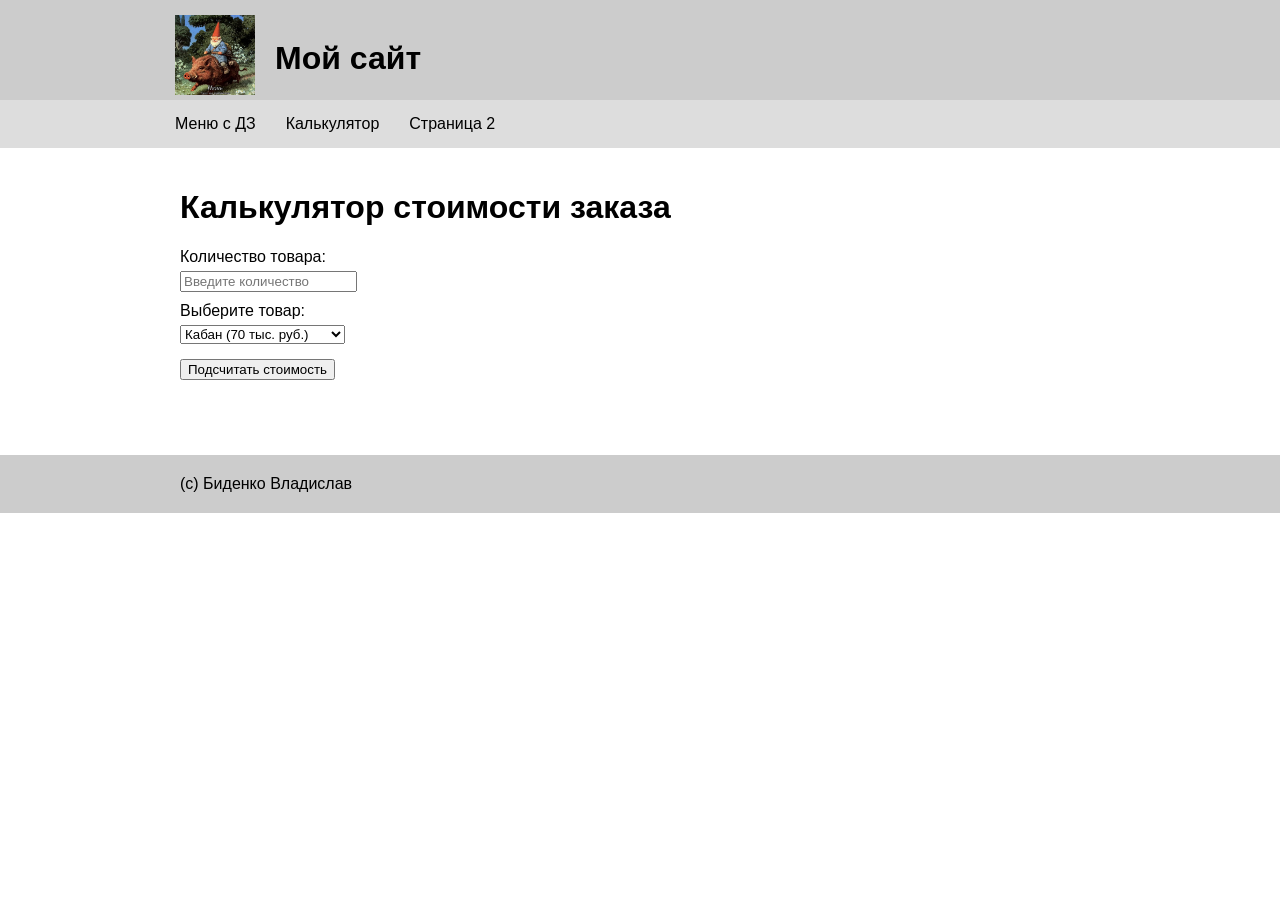
<file: calc.html>
<!DOCTYPE html>

<html lang="ru">

<head>
    <meta charset="UTF-8">
    <meta name="viewport" content="width=device-width, initial-scale=1.0">
    <title>Задание 5</title>
    <link rel="stylesheet" href="style_calc.css">
    <script src="script.js" defer></script>
</head>

<body>
    <header>
        <div class="header-content">

            <img class="logo"
                 src="wtpfl4up_lg.jpg"
                 alt="Логотип сайта">

            <h1>Мой сайт</h1>

        </div>
    </header>


    <nav>
        <div class="nav-content">

            <a href="index.html">Меню с ДЗ</a>
            <a href="calc.html">Калькулятор</a>
            <a href="about/page 2.html">Страница 2</a>

        </div>
    </nav>


    <main class="content">

        <h1>Калькулятор стоимости заказа</h1>

        <form>

            <label>
                Количество товара:<br>

                <input name="field1"
                       type="text"
                       placeholder="Введите количество">
            </label>

            <br>

            <label>
                Выберите товар:<br>

                <select name="select1">
                    <option value="70">Кабан (70 тыс. руб.)</option>
                    <option value="150">Лошадь (150 тыс. руб.)</option>
                    <option value="40">Индюк (40 тыс. руб.)</option>
                    <option value="300">Лев (300 тыс. руб.)</option>
                </select>
            </label>

            <br>

            <button id="my-button">Подсчитать стоимость</button>

        </form>

        <div id="result"></div>

    </main>


    <footer>
        <div class="footer-content">
            (с) Биденко Владислав
        </div>
    </footer>

</body>

</html>
</file>
<file: links.css>
</html >
body {
    margin: 0;
    min-height: 100vh;
    display: flex;
    justify-content: center;
    align-items: center;
    font-family: Arial, sans-serif;
}
header {
    width: 100%;
    background-color: #ccc;
}

.header-content {
    max-width: 960px;
    margin: 0 auto;
    padding: 15px;
    min-height: 100px;
    box-sizing: border-box;
}

.logo {
    width: 80px;
    height: 80px;
    object-fit: cover;
    float: left;
    margin-right: 20px;
}

.header-content h1 {
    margin: 0;
    padding-top: 25px;
}


.links {
    display: flex;
    flex-direction: column;
    gap: 15px;
    max-width: 450px;
    margin: 0 auto;
    padding: 20px;
    box-sizing: border-box;
}


    .links a {
        display: block;
        width: 300px;
        padding: 15px;
        box-sizing: border-box;
        text-align: center;
        text-decoration: none;
        color: black;
        background-color: #cccccc;
        border: 1px solid black;
    }

        .links a:hover {
            background-color: #aaaaaa;
        }
footer {
    width: 100%;
    background-color: #ccc;
    margin-top: 30px;
}

.footer-content {
    max-width: 960px;
    margin: 0 auto;
    padding: 20px;
    box-sizing: border-box;
}
</file>
<file: style.css>
body {
    margin: 0;
    font-family: Arial, sans-serif;
}

header, nav, footer {
    width: 100%;
    box-sizing: border-box;
}

header {
    background-color: #ccc;
}

.header-content {
    width: 100%;
    max-width: 960px;
    margin: 0 auto;
    padding: 15px;
    min-height: 100px;
    box-sizing: border-box;
}

.logo {
    width: 80px;
    height: 80px;
    object-fit: cover;
    float: left;
    margin-right: 20px;
}

.header-content h1 {
    margin: 0;
    padding-top: 25px;
}

nav {
    background-color: #ddd;
}

.nav-content {
    width: 100%;
    max-width: 960px;
    margin: 0 auto;
    padding: 15px;
    box-sizing: border-box;
    display: flex;
    flex-direction: column;
}

    .nav-content a {
        margin-right: 0;
        margin-bottom: 10px;
        text-decoration: none;
        color: #000;
    }

.content {
    width: 100%;
    max-width: 960px;
    margin: 0 auto;
    padding: 20px;
    box-sizing: border-box;
}

.content-flex {
    display: flex;
    flex-direction: column;
}

.table-wrapper {
    order: 1;
}

.links-wrapper {
    order: 2;
}

table {
    width: 100%;
    border-collapse: collapse;
    margin-bottom: 30px;
}

th,
td {
    border: 1px solid black;
    padding: 10px;
    text-align: center;
}

tr:nth-child(even) {
    background-color: #eeeeee;
}

tr:nth-child(odd) {
    background-color: #ffffff;
}

th {
    background-color: #cccccc;
}

input,
select,
textarea {
    margin-top: 5px;
    margin-bottom: 10px;
    max-width: 100%;
    box-sizing: border-box;
}

textarea {
    width: 100%;
    max-width: 300px;
    height: 100px;
}

footer {
    background-color: #ccc;
    margin-top: 30px;
}

.footer-content {
    width: 100%;
    max-width: 960px;
    margin: 0 auto;
    padding: 20px;
    box-sizing: border-box;
}


@media screen and (min-width: 800px) {
    .nav-content {
        flex-direction: row;
    }

        .nav-content a {
            margin-right: 30px;
            margin-bottom: 0;
        }

    .links-wrapper {
        order: 1;
    }

    .table-wrapper {
        order: 2;
    }
}
</file>
<file: style 2.css>
body {
    font-family: Arial, sans-serif;
}

img {
    max-width: 100%;
    height: auto;
}

header, nav, footer {
    width: 100%;
    box-sizing: border-box;
}

header {
    background-color: #ccc;
}

.header-content {
    min-height: 100px;
}

.logo {
    width: 80px;
    height: 80px;
    object-fit: cover;
}

nav {
    background-color: #ddd;
}

.nav-content a {
    text-decoration: none;
    color: #000;
}

table {
    width: 100%;
    border-collapse: collapse;
}

th,
td {
    border: 1px solid black;
    text-align: center;
}

tr:nth-child(even) {
    background-color: #eeeeee;
}

tr:nth-child(odd) {
    background-color: #ffffff;
}

th {
    background-color: #cccccc;
}

input,
select,
textarea {
    max-width: 100%;
    box-sizing: border-box;
}

textarea {
    width: 100%;
    max-width: 300px;
    height: 100px;
}

footer {
    background-color: #ccc;
}
</file>
<file: style_calc.css>
body {
    margin: 0;
    font-family: Arial, sans-serif;
}

img {
    max-width: 100%;
    height: auto;
}

header, nav, footer {
    width: 100%;
    box-sizing: border-box;
}

header {
    background-color: #ccc;
}

.header-content {
    width: 100%;
    max-width: 960px;
    margin: 0 auto;
    padding: 15px;
    min-height: 100px;
    box-sizing: border-box;
}

.logo {
    width: 80px;
    height: 80px;
    object-fit: cover;
    float: left;
    margin-right: 20px;
}

.header-content h1 {
    margin: 0;
    padding-top: 25px;
}

nav {
    background-color: #ddd;
}

.nav-content {
    width: 100%;
    max-width: 960px;
    margin: 0 auto;
    padding: 15px;
    box-sizing: border-box;
    display: flex;
    flex-direction: column;
}

    .nav-content a {
        margin-right: 0;
        margin-bottom: 10px;
        text-decoration: none;
        color: #000;
    }

.content {
    width: 100%;
    max-width: 960px;
    margin: 0 auto;
    padding: 20px;
    box-sizing: border-box;
}

input,
select,
button {
    margin-top: 5px;
    margin-bottom: 10px;
    max-width: 100%;
    box-sizing: border-box;
}

#result {
    margin-top: 15px;
    font-weight: bold;
}

footer {
    background-color: #ccc;
    margin-top: 30px;
}

.footer-content {
    width: 100%;
    max-width: 960px;
    margin: 0 auto;
    padding: 20px;
    box-sizing: border-box;
}


@media screen and (min-width: 800px) {
    .nav-content {
        flex-direction: row;
    }

        .nav-content a {
            margin-right: 30px;
            margin-bottom: 0;
        }
}
</file>
